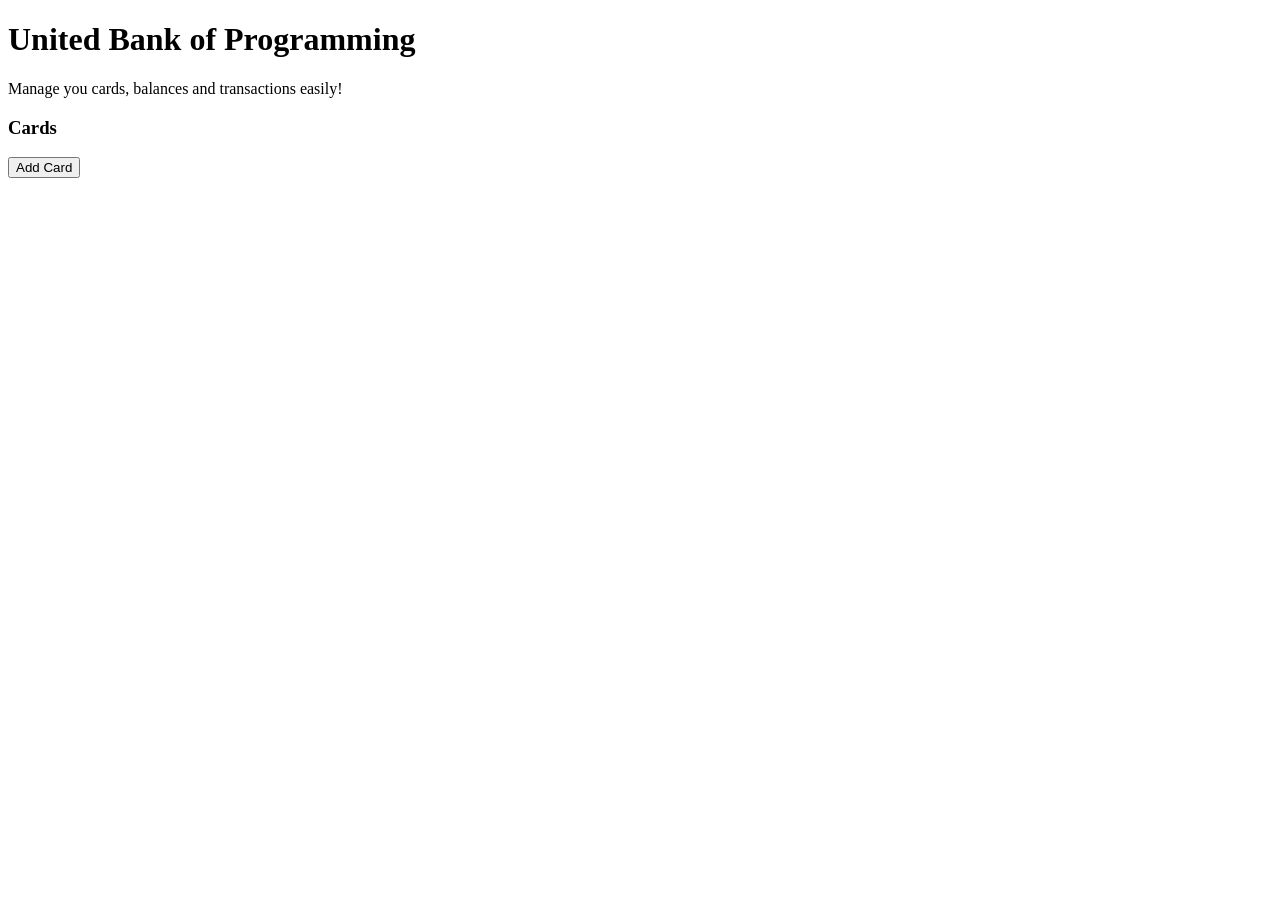
<file: simple-banking-app/src/main/resources/templates/index.html>
<!DOCTYPE html>
<html lang="en" xmlns:th="http://www.thymeleaf.org">

  <head th:replace="fragments/header :: header"></head>

    <body>
    <nav th:replace="fragments/navigation-after-log :: nav-after-log"></nav>


    <!-- Page Content -->
    <div class="container">
      <div class="row">
        <div class="col-lg-12 text-center">
          <h1 class="mt-5">United Bank of Programming</h1>
          <p class="lead">Manage you cards, balances and transactions easily!</p>
        </div>
      </div>
      <div class="row">
        <div class="col-md-3"></div>
        <div class="col-md-6">
        <div class="panel panel-default">
          <div class="panel-heading"><h3 class="panel-title"><strong>Cards</strong></h3></div>
          <div class="panel-body">
              <table th:replace="fragments/cards-table :: cards-table"></table>
            <button type="button" class="btn btn-success" data-toggle="modal" data-target="#addCard">
              <span class="glyphicon glyphicon-credit-card"></span> Add Card</button>
            <div th:replace="fragments/add-card-modal :: add-card-modal"></div>
          </div>
        </div>
      </div>
        <div class="col-md-3"></div>
      </div>
    </div>



    <!-- Bootstrap core JavaScript -->
    <span th:replace="fragments/footer :: footer"></span>

  </body>

</html>
</file>
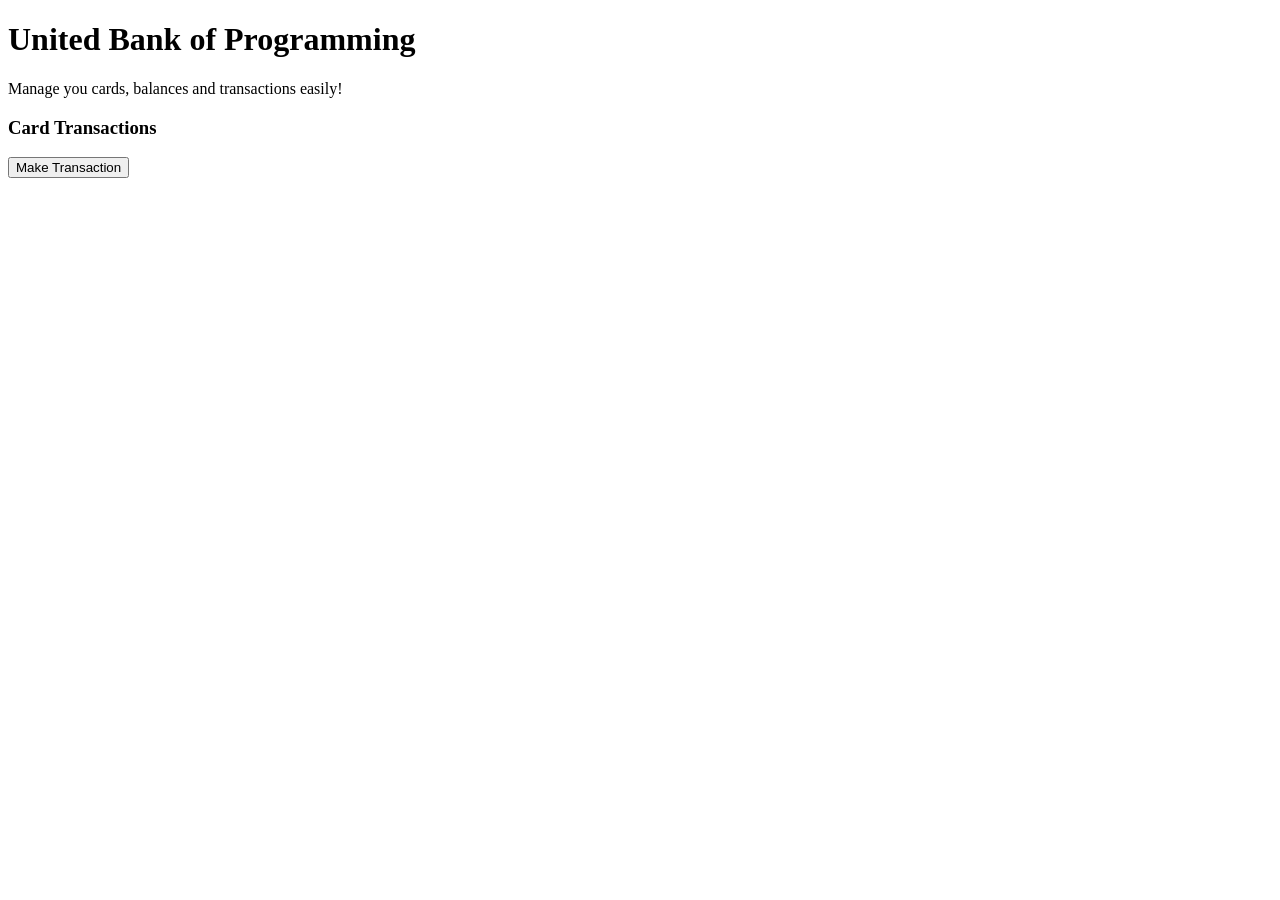
<file: simple-banking-app/src/main/resources/templates/card-transactions.html>
<!DOCTYPE html>
<html lang="en" xmlns:th="http://www.thymeleaf.org">

  <head th:replace="fragments/header :: header"></head>

    <body>
    <nav th:replace="fragments/navigation-after-log :: nav-after-log"></nav>


    <!-- Page Content -->
    <div class="container">
      <div class="row">
        <div class="col-lg-12 text-center">
          <h1 class="mt-5">United Bank of Programming</h1>
          <p class="lead">Manage you cards, balances and transactions easily!</p>
        </div>
      </div>
      <div class="row">
        <div class="col-md-3"></div>
        <div class="col-md-6">
        <div class="panel panel-default">
          <div class="panel-heading"><h3 class="panel-title"><strong>Card Transactions</strong></h3></div>
          <div class="panel-body">
              <div th:replace="fragments/transactions-table :: transactions-table"></div>
            <button type="button" class="btn btn-primary" data-toggle="modal" data-target="#addTransaction">
              <span class="glyphicon glyphicon-transfer"></span> Make Transaction
            </button>
            <div th:replace="fragments/add-transaction-modal :: add-transaction-modal"></div>
          </div>
        </div>
      </div>
        <div class="col-md-3"></div>
      </div>
    </div>



    <!-- Bootstrap core JavaScript -->
    <span th:replace="fragments/footer :: footer"></span>

  </body>

</html>
</file>
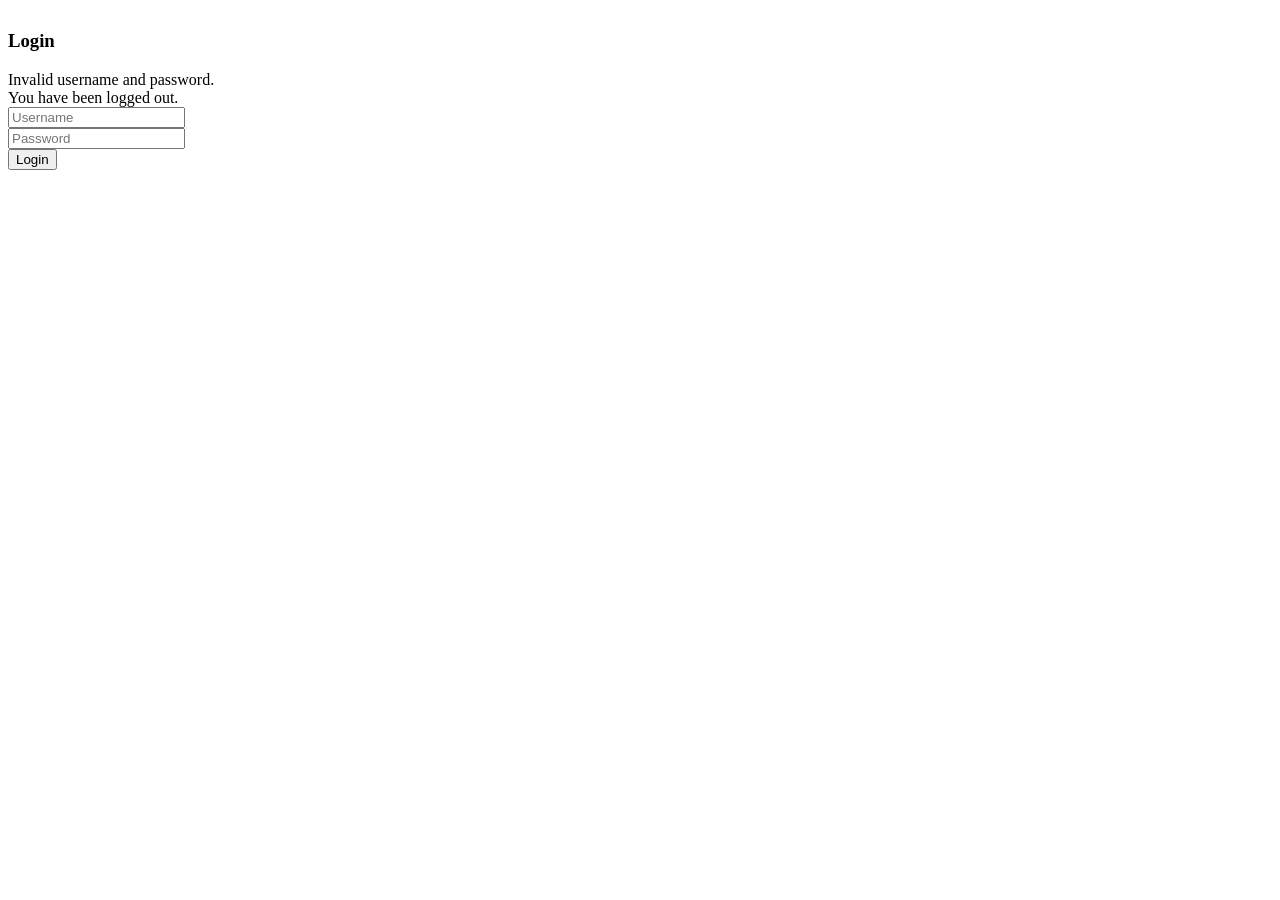
<file: simple-banking-app/src/main/resources/templates/login.html>
<!DOCTYPE html>
<html lang="en" xmlns:th="http://www.thymeleaf.org">

  <head th:replace="fragments/header :: header"></head>

  <body>
<nav th:replace="fragments/navigation-before-log :: nav-before-log"></nav>

    <!-- Page Content -->
    <div class="container" style="margin-top:30px">
      <div class="row">
        <div class="col-md-4"></div>
      <div class="col-md-4">
        <div class="panel panel-default">
          <div class="panel-heading"><h3 class="panel-title"><strong>Login</strong></h3></div>
          <div class="panel-body">
            <form th:action="@{/login}" method="post">
              <div th:if="${param.error}">
                <div class="alert alert-danger">
                  Invalid username and password.
                </div>
              </div>
              <div th:if="${param.logout}">
                <div class="alert alert-info">
                  You have been logged out.
                </div>
              </div>
              <div class="form-group">
                <input type="username" class="form-control" id="username"
                       name="username" placeholder="Username" required>
              </div>
              <div class="form-group">
                <input type="password" class="form-control" id="password"
                       name="password" placeholder="Password" required>
              </div>
              <button type="submit" class="btn btn-md btn-success btn-block">Login</button>
            </form>
          </div>
        </div>
      </div>
        <div class="col-md-4"></div>
      </div>
    </div>


    <!-- Bootstrap core JavaScript -->
    <span th:replace="fragments/footer :: footer"></span>

  </body>

</html>
</file>
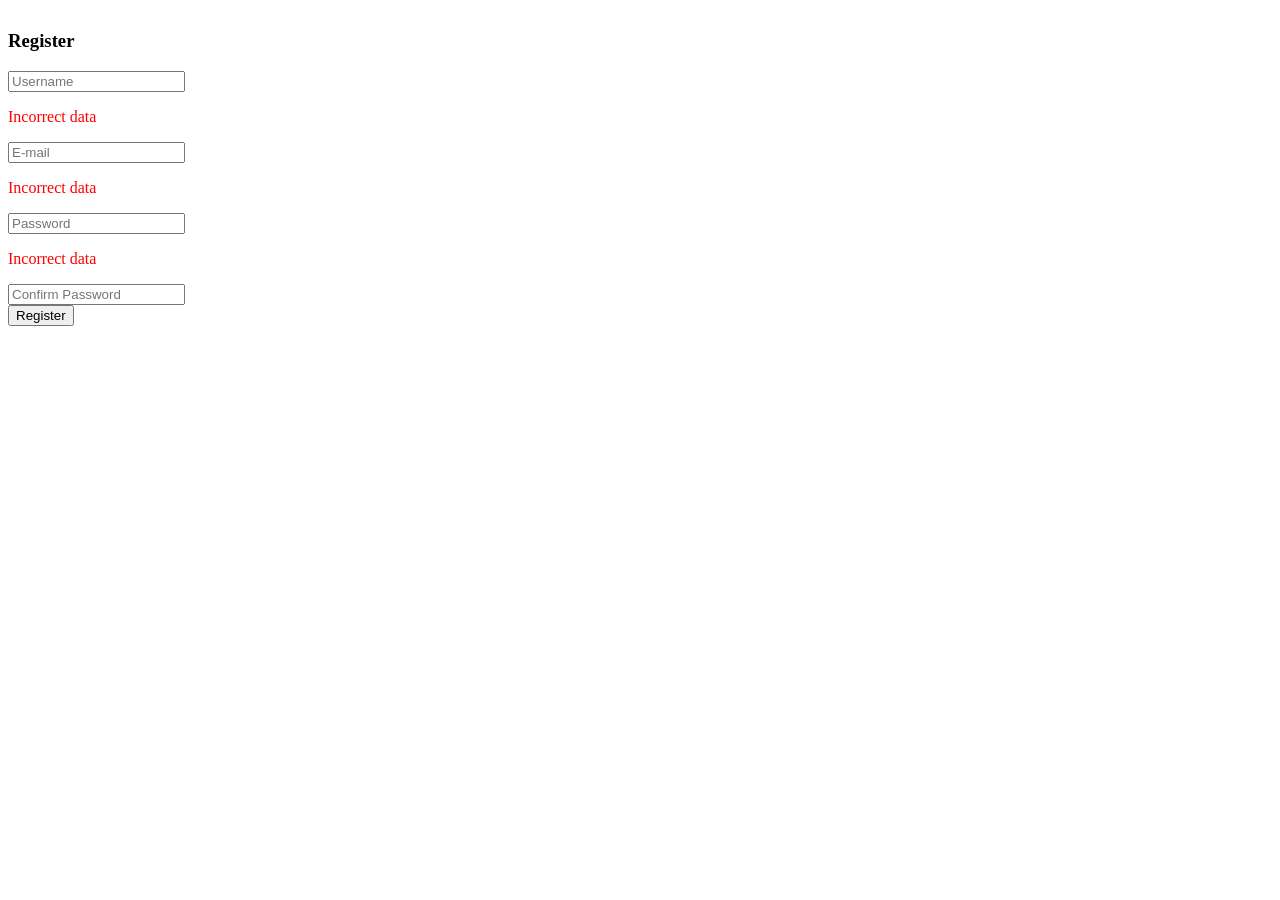
<file: simple-banking-app/src/main/resources/templates/register.html>
<!DOCTYPE html>
<html lang="en" xmlns:th="http://www.thymeleaf.org">

  <head th:replace="fragments/header :: header"></head>

  <body>
  <nav th:replace="fragments/navigation-before-log :: nav-before-log"></nav>

    <!-- Page Content -->
    <div class="container" style="margin-top:30px">
      <div class="row">
        <div class="col-md-4"></div>
      <div class="col-md-4">
        <div class="panel panel-default">
          <div class="panel-heading"><h3 class="panel-title"><strong>Register</strong></h3></div>
          <div class="panel-body">
            <form th:object="${registerForm}" th:action="@{/register}" method="post">

              <input type="hidden" th:name="${_csrf.parameterName}" th:value="${_csrf.token}"/>

              <div class="form-group">
                <input type="username" class="form-control" id="username"
                       name="username" placeholder="Username" th:field="*{username}" th:errorclass="is-invalid" required>
                <p style="color:red" th:if="${#fields.hasErrors('username')}" th:errors="*{username}">Incorrect data</p>
              </div>
              <div class="form-group">
                <input type="email" class="form-control" id="email"
                       name="email" placeholder="E-mail" th:field="*{email}" th:errorclass="is-invalid" required>
                <p style="color:red" th:if="${#fields.hasErrors('email')}" th:errors="*{email}">Incorrect data</p>
              </div>
              <div class="form-group">
                <input type="password" class="form-control" id="password"
                       name="password" placeholder="Password" th:field="*{password}" th:errorclass="is-invalid" required>
                <p style="color:red" th:if="${#fields.hasErrors('password')}" th:errors="*{password}">Incorrect data</p>
              </div>
              <div class="form-group">
                <input type="password" class="form-control" id="passwordConfirm"
                       name="passwordConfirm" placeholder="Confirm Password" th:field="*{passwordConfirm}" th:errorclass="is-invalid" required>
              </div>
              <button type="submit" class="btn btn-md btn-primary btn-block">Register</button>
            </form>
          </div>
        </div>
      </div>
        <div class="col-md-4"></div>
      </div>
    </div>


    <!-- Bootstrap core JavaScript -->
    <span th:replace="fragments/footer :: footer"></span>

  </body>

</html>
</file>
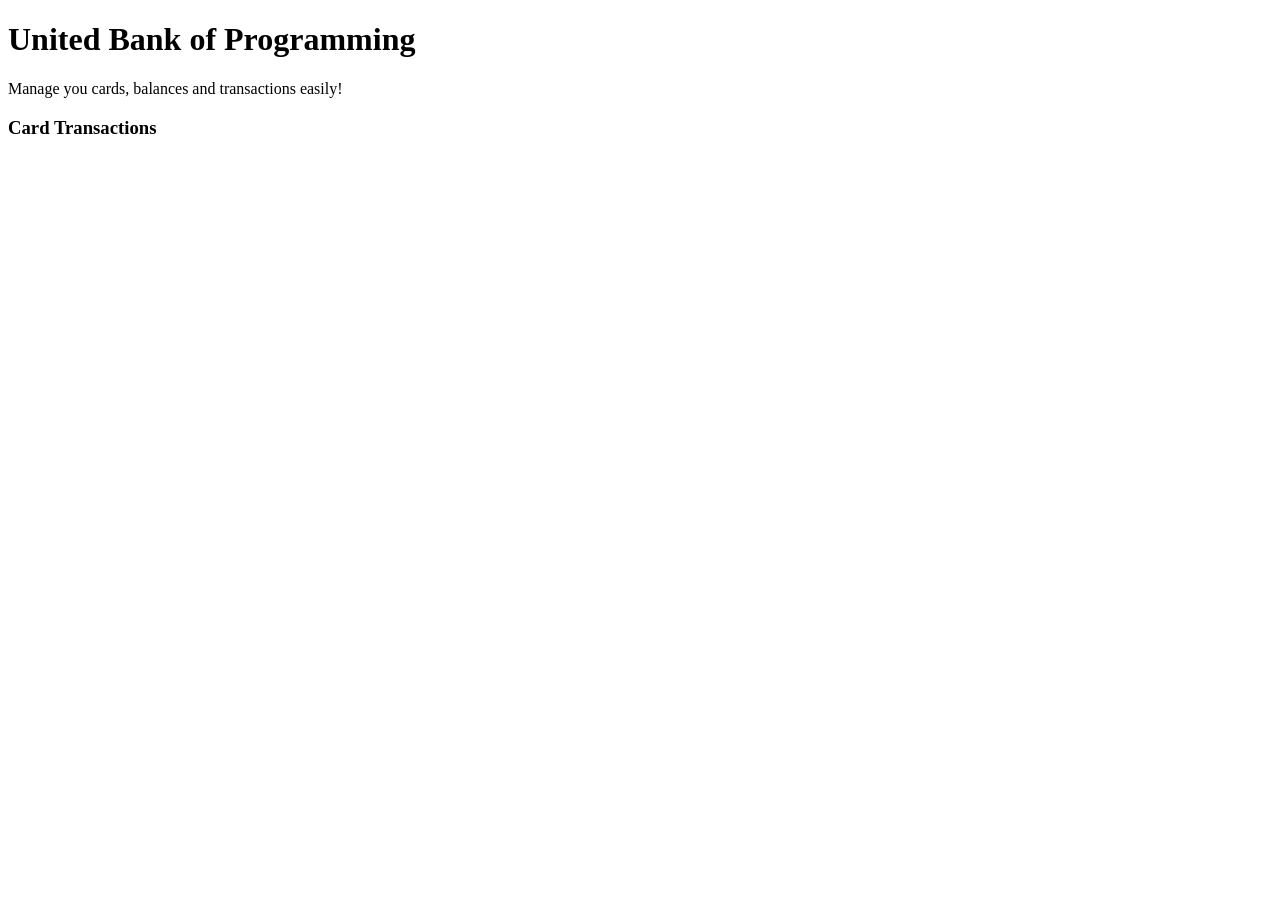
<file: simple-banking-app/src/main/resources/templates/transactions.html>
<!DOCTYPE html>
<html lang="en" xmlns:th="http://www.thymeleaf.org">

  <head th:replace="fragments/header :: header"></head>

    <body>
    <nav th:replace="fragments/navigation-after-log :: nav-after-log"></nav>


    <!-- Page Content -->
    <div class="container">
      <div class="row">
        <div class="col-lg-12 text-center">
          <h1 class="mt-5">United Bank of Programming</h1>
          <p class="lead">Manage you cards, balances and transactions easily!</p>
        </div>
      </div>
      <div class="row">
        <div class="col-md-3"></div>
        <div class="col-md-6">
        <div class="panel panel-default">
          <div class="panel-heading"><h3 class="panel-title"><strong>Card Transactions</strong></h3></div>
          <div class="panel-body">
              <div th:replace="fragments/cards-table-for-transactions :: cards-table-for-transactions"></div>

          </div>
        </div>
      </div>
        <div class="col-md-3"></div>
      </div>
    </div>



    <!-- Bootstrap core JavaScript -->
    <span th:replace="fragments/footer :: footer"></span>

  </body>

</html>
</file>
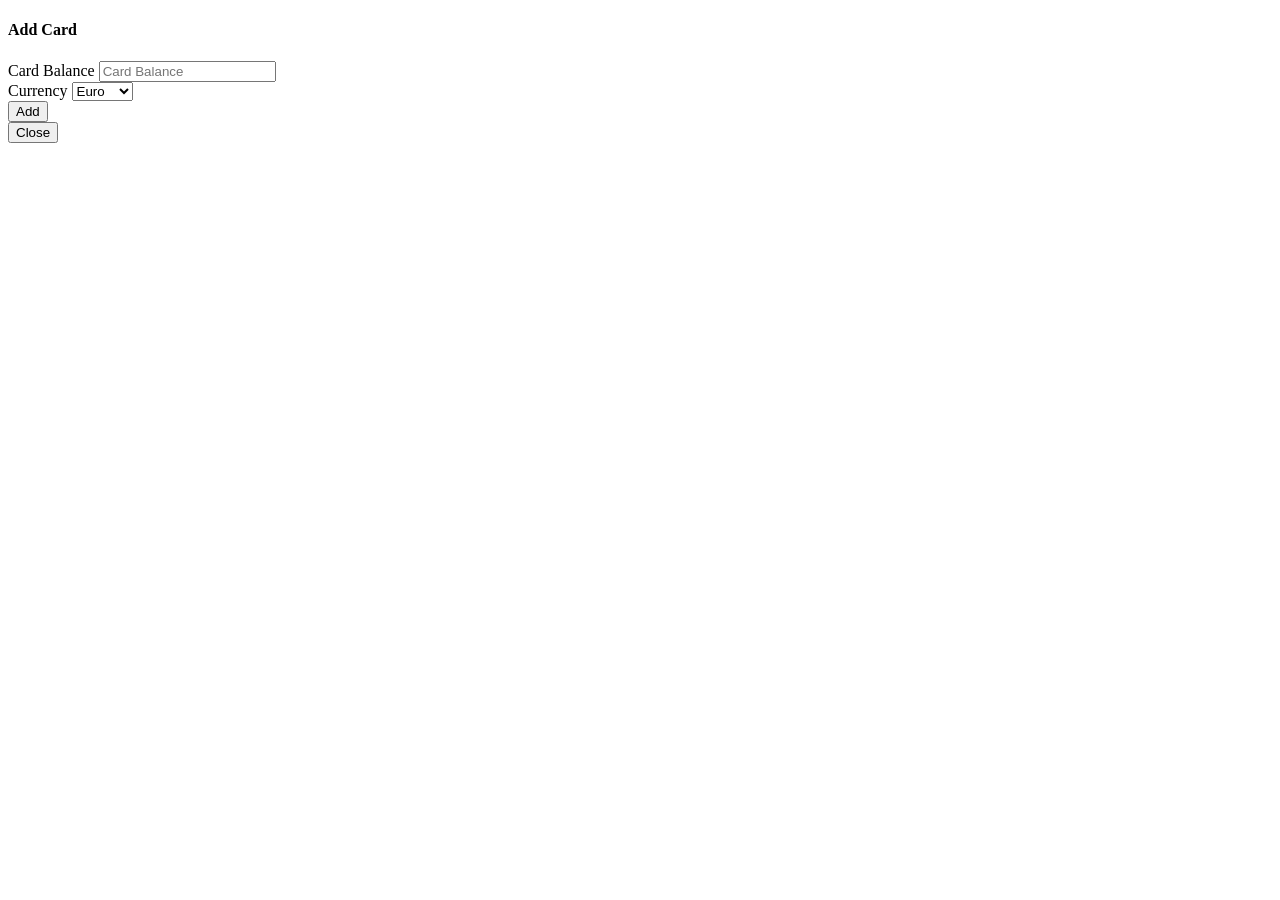
<file: simple-banking-app/src/main/resources/templates/fragments/add-card-modal.html>
<!DOCTYPE html >
<html xmlns:th="http://www.thymeleaf.org">
<body>
<div id="addCard" class="modal fade" role="dialog" th:fragment="add-card-modal">
    <div class="modal-dialog modal-sm">

        <!-- Modal content-->
        <div class="modal-content">
            <div class="modal-header">
                <h4 class="modal-title">Add Card</h4>
            </div>
            <div class="modal-body">
                <form th:object="${addCardForm}" th:action="@{/add-card}" method="post">

                    <input type="hidden" th:name="${_csrf.parameterName}" th:value="${_csrf.token}"/>

                    <div class="form-group">
                        <label>Card Balance</label>
                        <input type="text" class="form-control" id="balance"
                               name="balance" placeholder="Card Balance" th:field="*{cardBalance}" th:errorclass="is-invalid" required>
                    </div>
                    <div class="form-group">
                        <label>Currency</label>
                        <select class="form-control" id="currency" th:field="*{currency}" required>
                            <option value="euro">Euro</option>
                            <option value="dollar">Dollar</option>
                            <option value="pound">Pound</option>
                        </select>
                    </div>
                    <button id="addBtn" type="submit" class="btn btn-md btn-success btn-block">Add</button>
                </form>
            </div>
            <div class="modal-footer">
                <button type="button" class="btn btn-default" data-dismiss="modal">Close</button>
            </div>
        </div>

    </div>
</div>
</body>
</html>
</file>
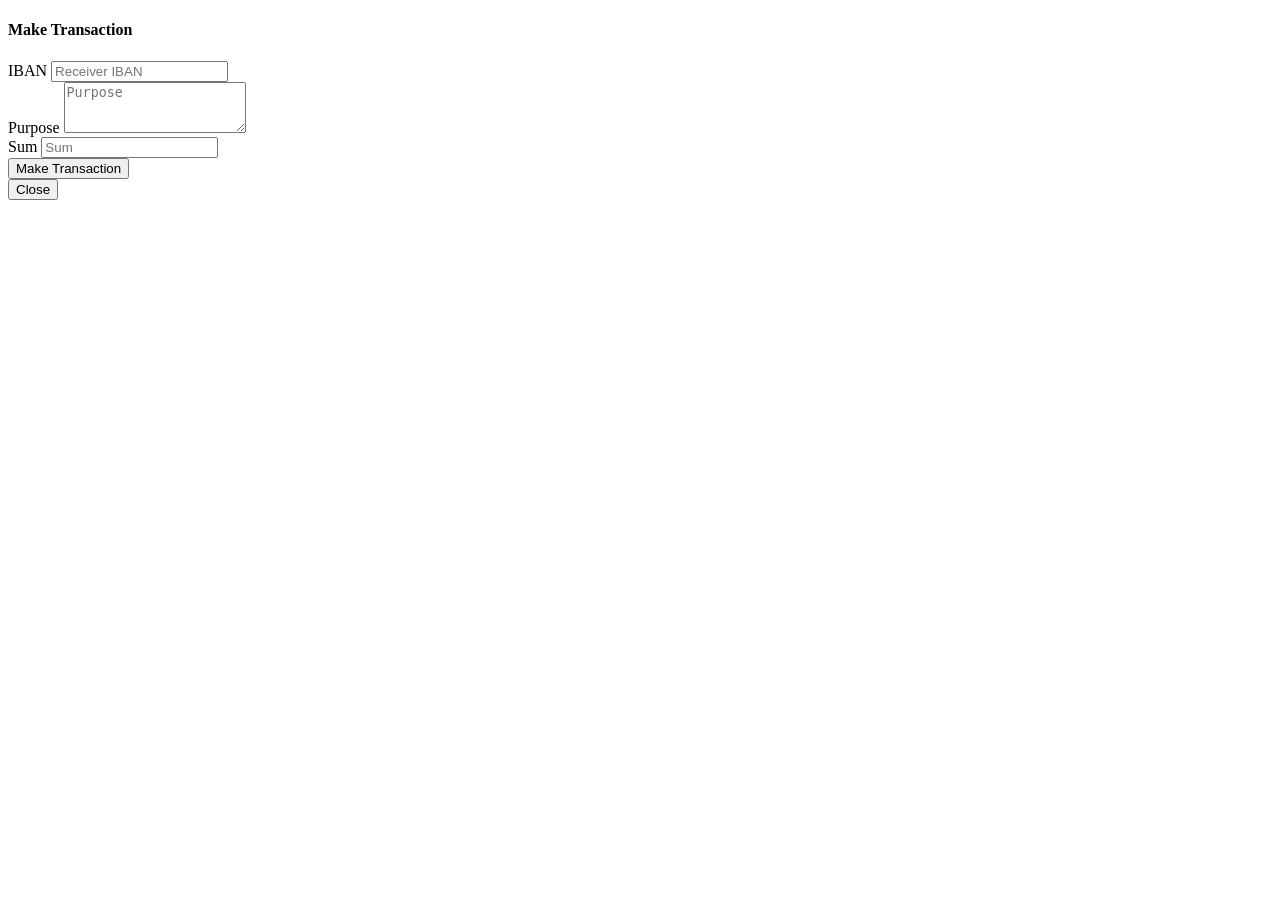
<file: simple-banking-app/src/main/resources/templates/fragments/add-transaction-modal.html>
<!DOCTYPE html >
<html xmlns:th="http://www.thymeleaf.org">
<body>
<div id="addTransaction" class="modal fade" role="dialog" th:fragment="add-transaction-modal">
    <div class="modal-dialog modal-md">

        <!-- Modal content-->
        <div class="modal-content">
            <div class="modal-header">
                <h4 class="modal-title">Make Transaction</h4>
            </div>
            <div class="modal-body">
                <form th:object="${addTransactionForm}" th:action="@{/add-transaction}" method="post">

                    <input type="hidden" th:name="${_csrf.parameterName}" th:value="${_csrf.token}"/>

                    <div class="form-group">
                        <label>IBAN</label>
                        <input type="text" class="form-control" id="iban"
                               name="iban" placeholder="Receiver IBAN" th:field="*{iban}" th:errorclass="is-invalid" required>
                    </div>
                    <div class="form-group">
                        <label>Purpose</label>
                        <textarea class="form-control" id="purpose" rows="3"
                                  name="purpose" placeholder="Purpose" th:field="*{purpose}" th:errorclass="is-invalid" required></textarea>
                    </div>
                    <div class="form-group">
                        <label>Sum</label>
                        <input type="text" class="form-control" id="sum"
                               name="sum" placeholder="Sum" th:field="*{sum}" th:errorclass="is-invalid" required>
                    </div>
                    <button id="addBtn" type="submit" class="btn btn-md btn-primary btn-block">Make Transaction</button>
                </form>
            </div>
            <div class="modal-footer">
                <button type="button" class="btn btn-default" data-dismiss="modal">Close</button>
            </div>
        </div>

    </div>
</div>
</body>
</html>
</file>
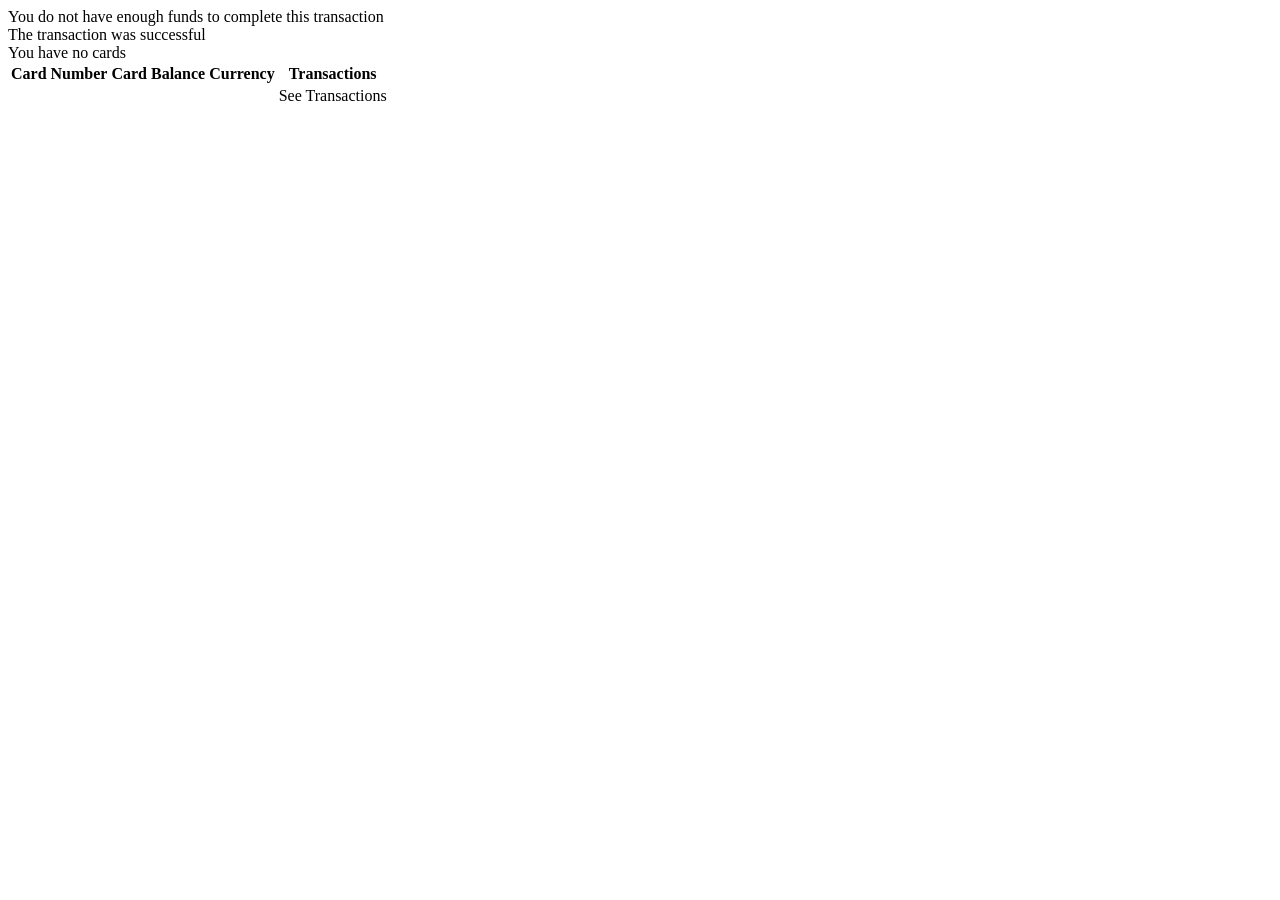
<file: simple-banking-app/src/main/resources/templates/fragments/cards-table-for-transactions.html>
<!DOCTYPE html>
<html lang="en" xmlns:th="http://www.thymeleaf.org">
<body>

        <div th:fragment="cards-table-for-transactions">
            <div th:if="${insufficientFundsError}">
                <div class="alert alert-danger">
                    You do not have enough funds to complete this transaction
                </div>
            </div>
            <div th:if="${successfulTransaction}">
                <div class="alert alert-success">
                    The transaction was successful
                </div>
            </div>
            <table class="table table-striped text-center" >
                <thead th:if="${!#lists.isEmpty(currentUserCards)}">
                <tr>
                    <th class="text-center">Card Number</th>
                    <th class="text-center">Card Balance</th>
                    <th class="text-center">Currency</th>
                    <th class="text-center">Transactions</th>
                </tr>
                </thead>
                <tbody>
                <span th:if="${#lists.isEmpty(currentUserCards)}" >You have no cards</span>
                <tr th:each="card: ${currentUserCards}">
                    <td th:text="${card.id}" />
                    <td><strong th:text="${card.cardBalance}"></strong></td>
                    <td class="text-success"><strong th:text="${card.currency}"></strong></td>
                    <td><a th:href="@{/transactions/card/{id}(id=${card.id})}" class="btn btn-primary btn-sm" role="button">See Transactions</a></td>
                </tr>
                </tbody>
            </table>
        </div>
</body>
</html>
</file>
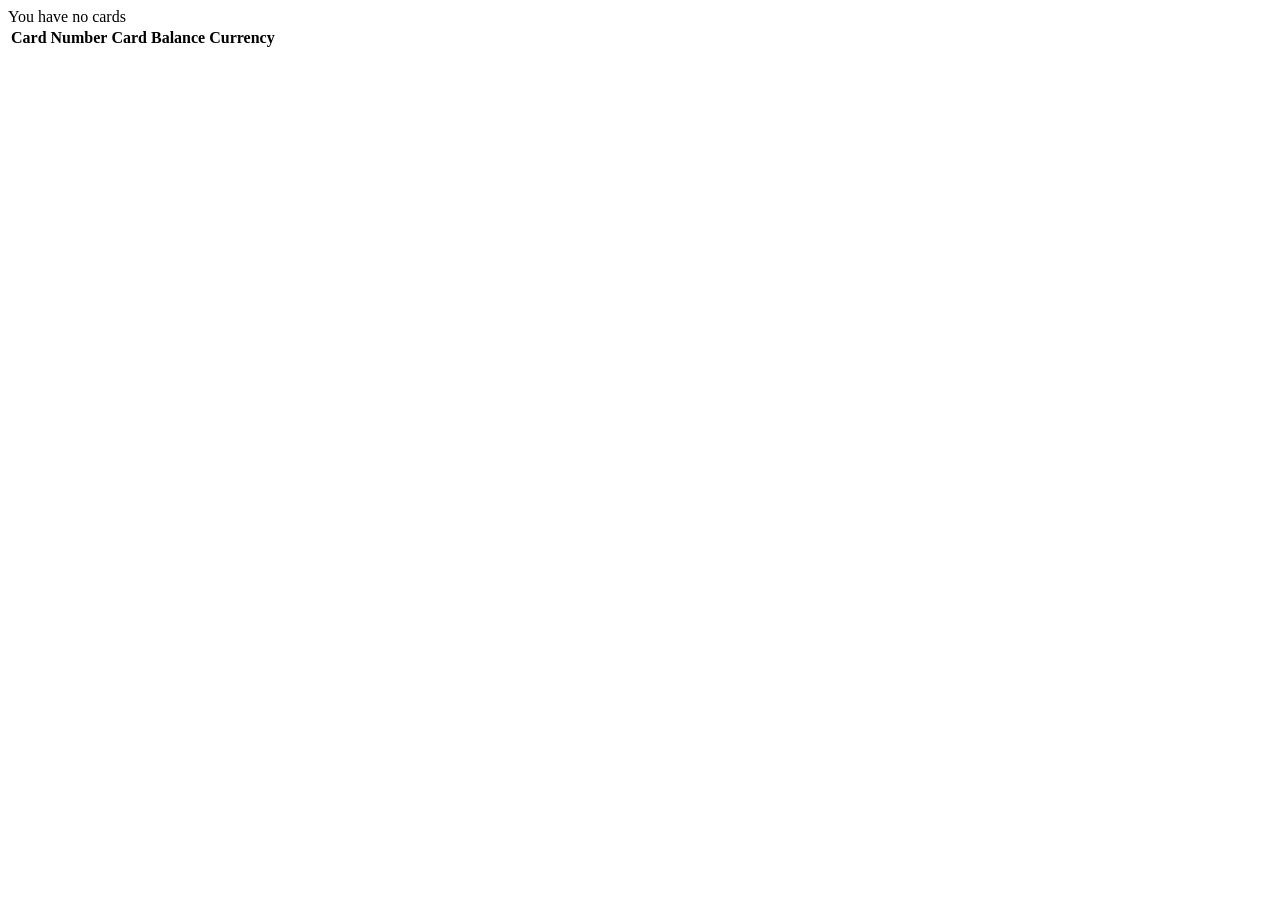
<file: simple-banking-app/src/main/resources/templates/fragments/cards-table.html>
<!DOCTYPE html>
<html lang="en" xmlns:th="http://www.thymeleaf.org">
<body>
            <table class="table table-striped text-center" th:fragment="cards-table">
                <thead th:if="${!#lists.isEmpty(currentUserCards)}">
                <tr>
                    <th class="text-center">Card Number</th>
                    <th class="text-center">Card Balance</th>
                    <th class="text-center">Currency</th>
                </tr>
                </thead>
                <tbody>
                <span th:if="${#lists.isEmpty(currentUserCards)}" >You have no cards</span>
                <tr th:each="card: ${currentUserCards}">
                    <td th:text="${card.id}" />
                    <td><strong th:text="${card.cardBalance}"></strong></td>
                    <td class="text-success"><strong th:text="${card.currency}"></strong></td>
                </tr>
                </tbody>
            </table>
</body>
</html>
</file>
